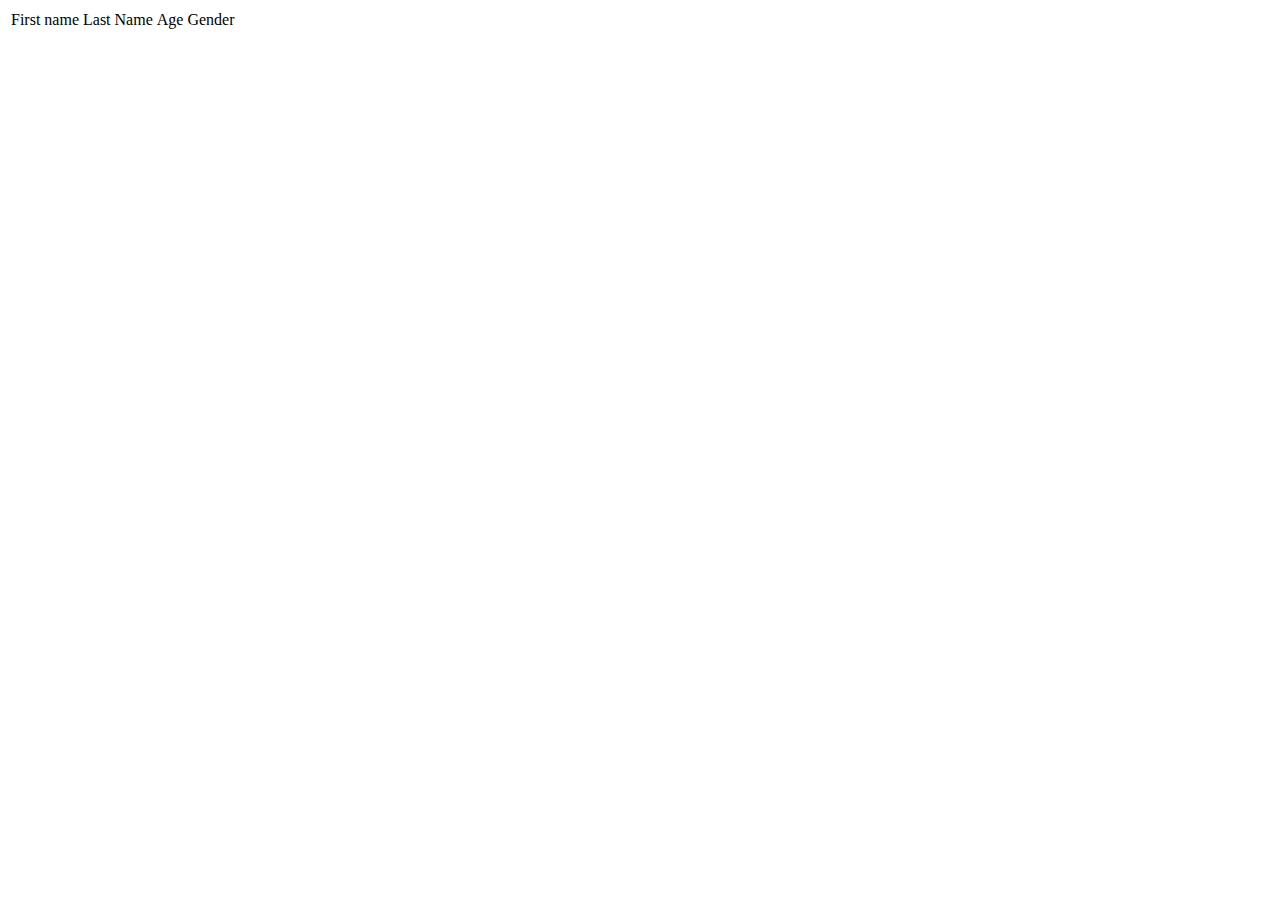
<file: spring-09-MVC-Model/src/main/resources/templates/MentorTask/mentorHomePage.html>
<!DOCTYPE html>
<html xmlns:th="https://www.thymeleaf.org">

<head>
    <meta charset="UTF-8">
    <title>Title</title>
</head>
<body>

<table>
    <thead>
    <tr>
        <td>First name</td>
        <td> Last Name</td>
        <td>Age</td>
        <td> Gender</td>
    </tr>
    </thead> <tbody>
    <tr>
        <td th:text="${Mentor1.getName()}"></td>
        <td th:text="${Mentor1.getLastName()}"></td>
        <td th:text="${Mentor1.getAge()}"></td>
        <td th:text="${Mentor1.getGender()}"></td>
    </tr>
    <tr>
        <td th:text="${Mentor2.getName()}"></td>
        <td th:text="${Mentor2.getLastName()}"></td>
        <td th:text="${Mentor2.getAge()}"></td>
        <td th:text="${Mentor2.getGender()}"></td>
    </tr>
    <tr>
        <td th:text="${Mentor3.getName()}"></td>
        <td th:text="${Mentor3.getLastName()}"></td>
        <td th:text="${Mentor3.getAge()}"></td>
        <td th:text="${Mentor3.getGender()}"></td>
    </tr>
    </tbody>
</table>

</body>
</html>
</file>
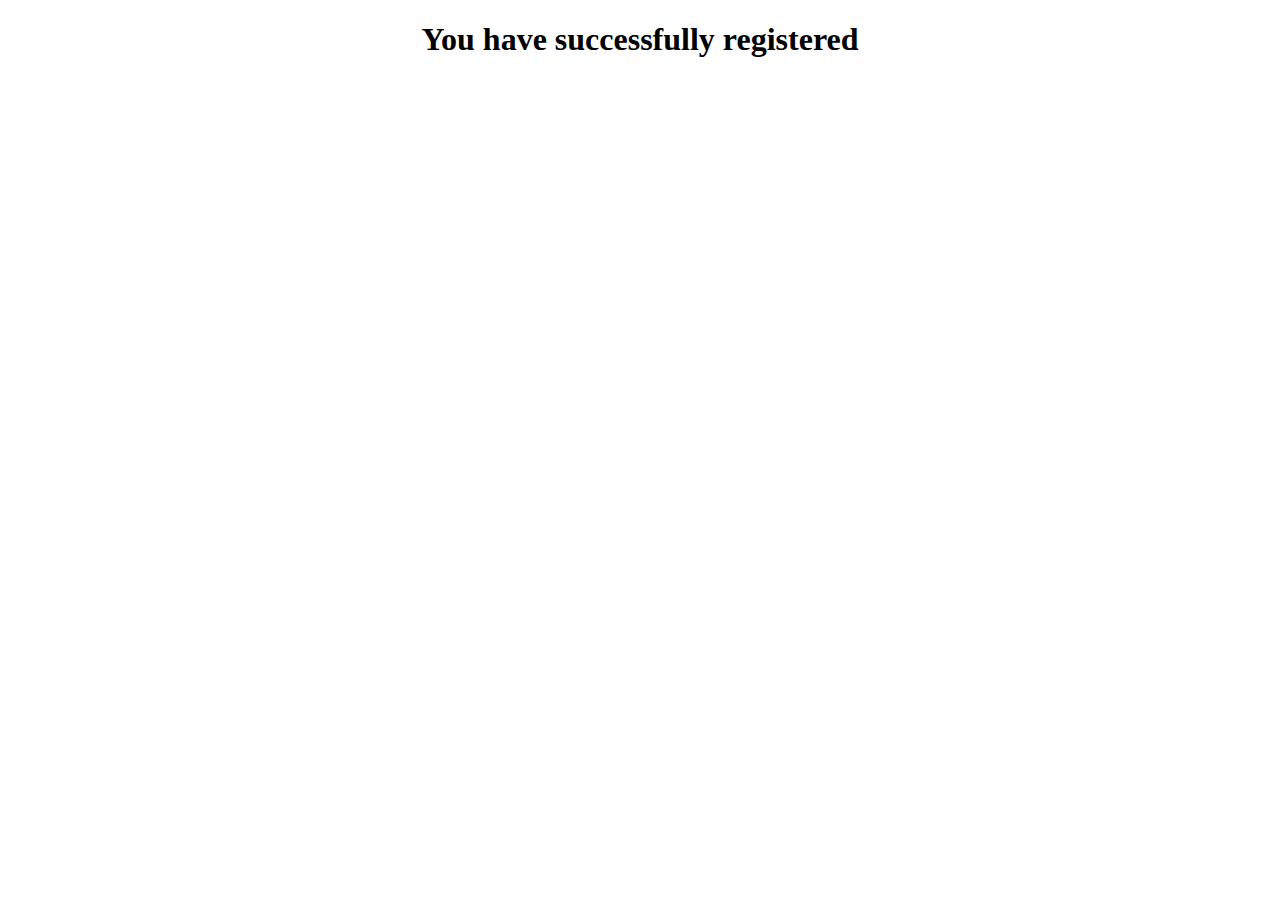
<file: spring-10-Thymeleaf/src/main/resources/templates/mentor/mentor-confirmation.html>
<!DOCTYPE html>
<html lang="en" xmlns:th="https://www.thymeleaf.org">

<head>
    <meta charset="UTF-8">
    <title>Title</title>
</head>
<body>

<h1 align="center">You have successfully registered</h1>
</body>
</html>
</file>
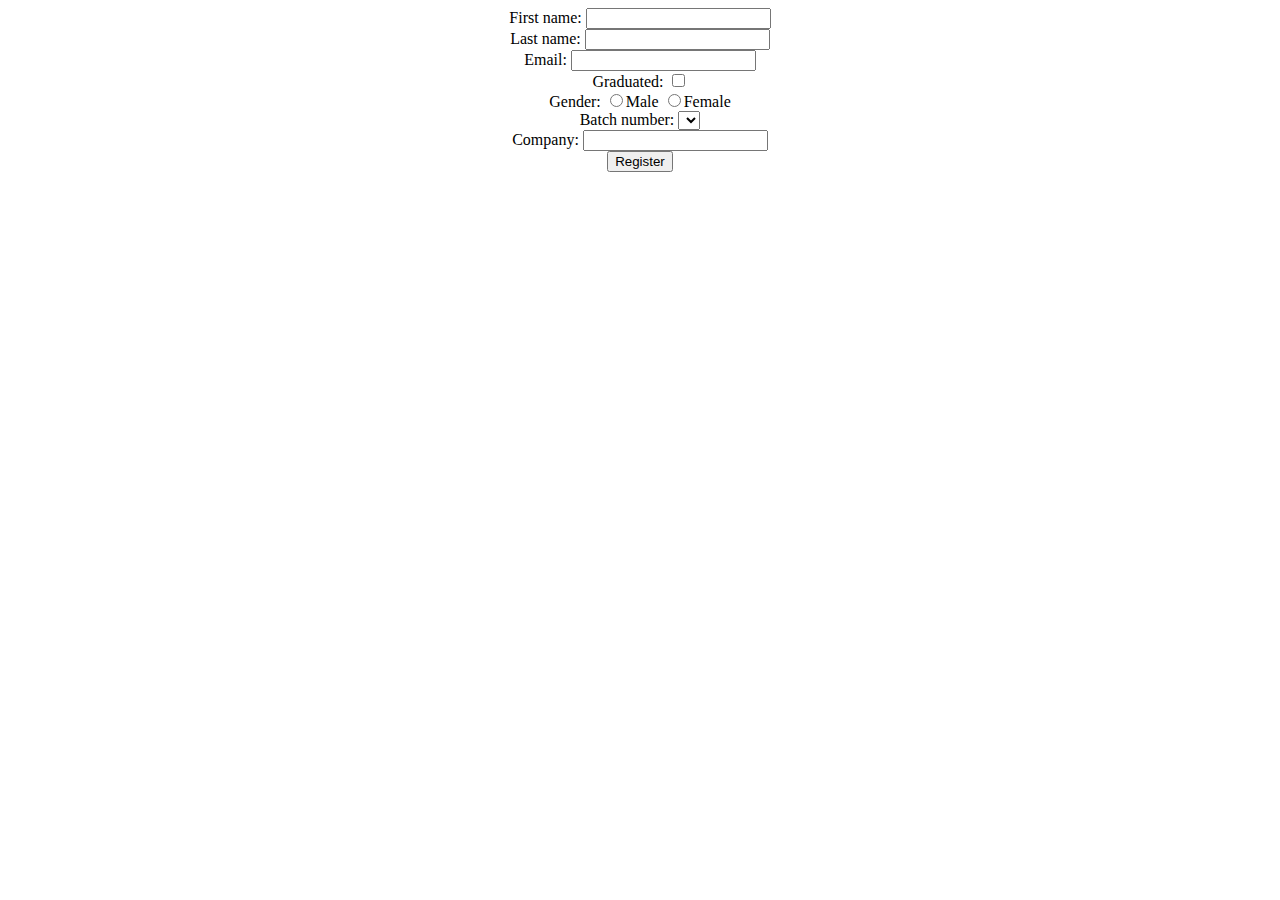
<file: spring-10-Thymeleaf/src/main/resources/templates/mentor/mentor-register.html>
<!DOCTYPE html>
<html lang="en" xmlns:th="https://www.thymeleaf.org">
<head>
    <meta charset="UTF-8">
    <title>Title</title>
</head>
<body>

<div align="center">
    <form th:action="@{/mentor/confirm}" method="post" th:object="${mentor}">
        <label>First name:</label>
        <input type="text" th:field="*{firstName}"><br>

        <label>Last name:</label>
        <input type="text" th:field="*{lastName}"><br>

        <!-- Ensure that the label is unique for each input -->
        <label>Email:</label>
        <input type="email" th:field="*{email}"><br>

        <label>Graduated:</label>
        <input type="checkbox" th:field="*{graduated}"><br>

        <label>Gender:</label>
        <input type="radio" value="male" th:field="*{gender}">Male
        <input type="radio" value="female" th:field="*{gender}">Female<br>

        <label>Batch number:</label>
        <select th:field="*{batch}">
            <option th:each=" theBatch : ${batchList}" th:value="${theBatch}" th:text="${theBatch}"></option>
        </select><br>

        <label>Company:</label>
        <input th:field="*{company}"><br>

        <button type="submit">Register</button>

    </form>
</div>

</body>
</html>
</file>
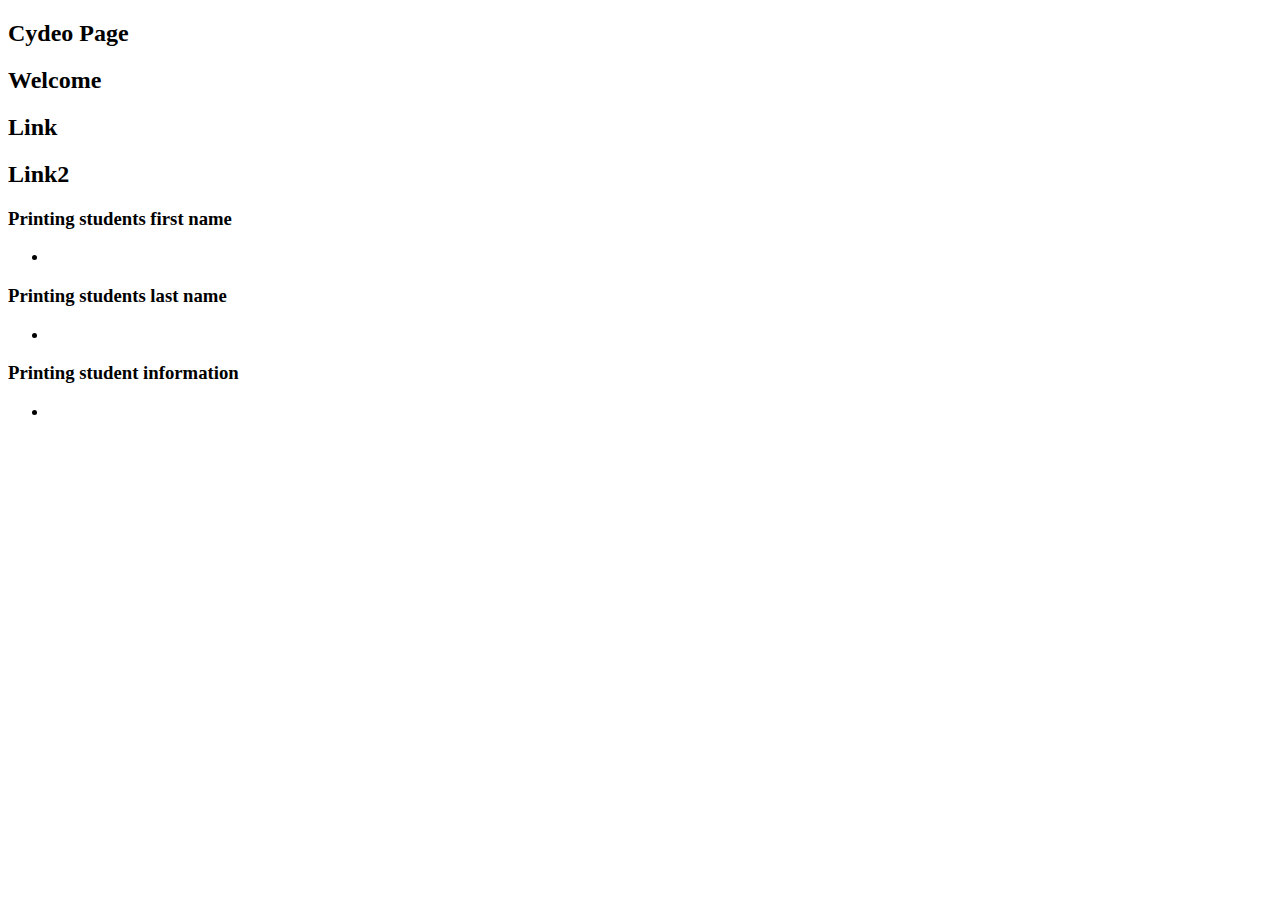
<file: spring-10-Thymeleaf/src/main/resources/templates/student/register.html>
<!DOCTYPE html>
<html lang="en" xmlns:th="https://www.thymeleaf.org">
<head>
    <meta charset="UTF-8">
    <title>Cydeo</title>
</head>
<body>
 <!-- display value of model -->
<h2 th:text="${Students.get(0).firstName}"></h2>
<h2 th:text="${Students.get(0).lastName}"></h2>

<!--Concatenation-->
<h2 th:text="${'Hello' + Students.get(0).firstName}"></h2>
<h2 th:text="${ Students.get(0).firstName + ' ' + Students.get(0).lastName}"></h2>


<!--Link-->
 <h2>
    <a th:href="@{https://cydeo.com}"> Cydeo Page</a>
 </h2>
 <h2>
    <a th:href="@{/student/welcome}"> Welcome</a>
 </h2>
<!--Adding parameters in link-->
 <h2>
     <a th:href="@{/student/welcome(id=3)}">Link</a>
 </h2>
 <h2>
     <a th:href="@{/student/welcome(name=${Students.get(0).getFirstName()})}">Link2</a>
 </h2>

<!-- Iteration -->
 <h3>Printing students first name</h3>
<ul>
    <li th:each=" student : ${Students}" th:text="${student.getFirstName()}"></li>
</ul>
 <h3>Printing students last name</h3>
<ul>
    <li th:each=" student : ${Students}" th:text="${student.getLastName()}"></li>
</ul>

 <h3>Printing student information</h3>
<ul>
    <li th:each=" student : ${Students}" th:text="${student}"></li>
</ul>

</body>
</html>
</file>
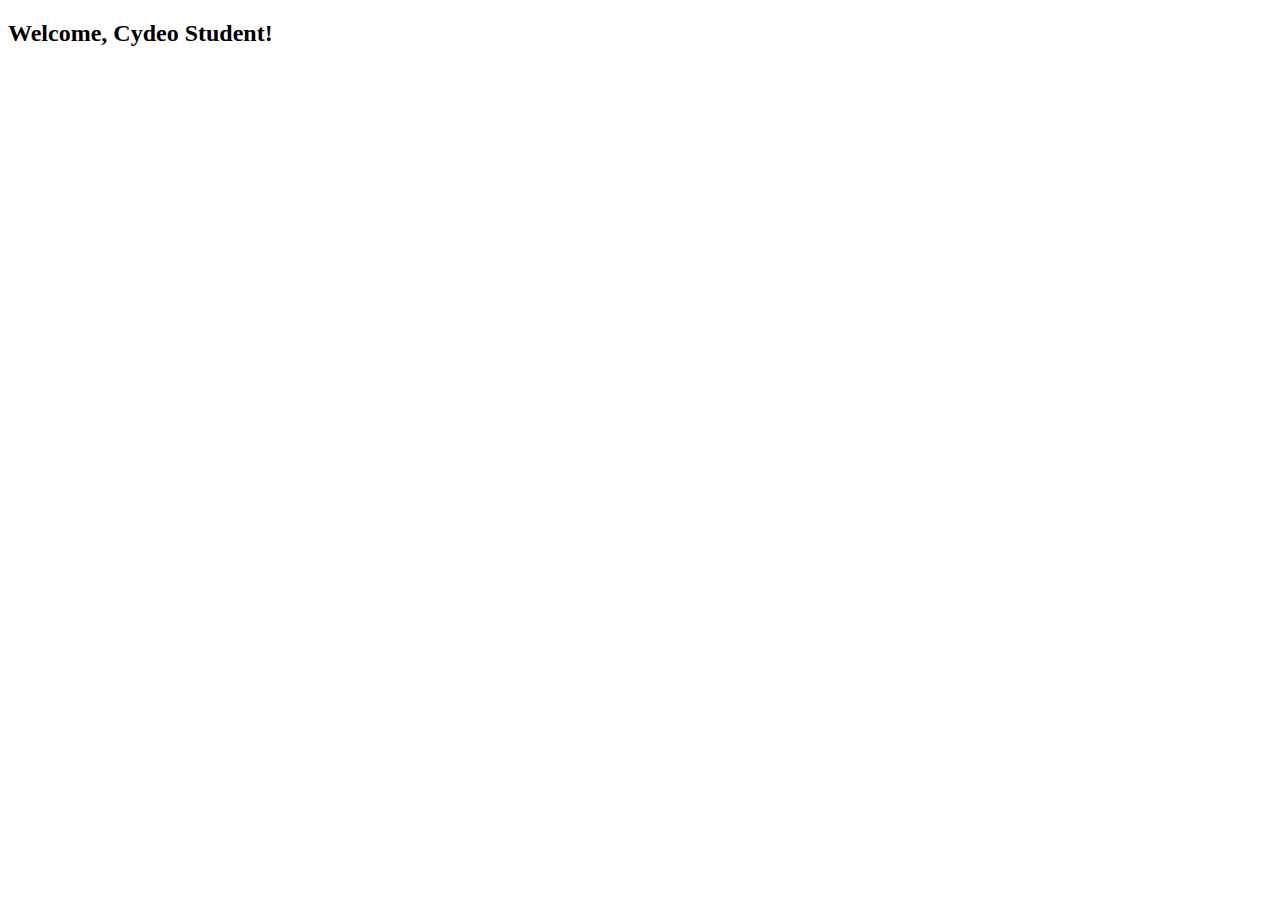
<file: spring-10-Thymeleaf/src/main/resources/templates/student/welcome.html>
<!DOCTYPE html>
<html lang="en" xmlns:th="https://www.thymeleaf.org">
<head>
    <meta charset="UTF-8">
    <title>Cydeo</title>
</head>
<body>

<h2> Welcome, Cydeo Student!</h2>

<!-- Fragments-->
<div th:replace="fragments/index :: footer-menu"></div>
<div th:replace="fragments/index :: main-menu"></div>



</body>
</html>
</file>
